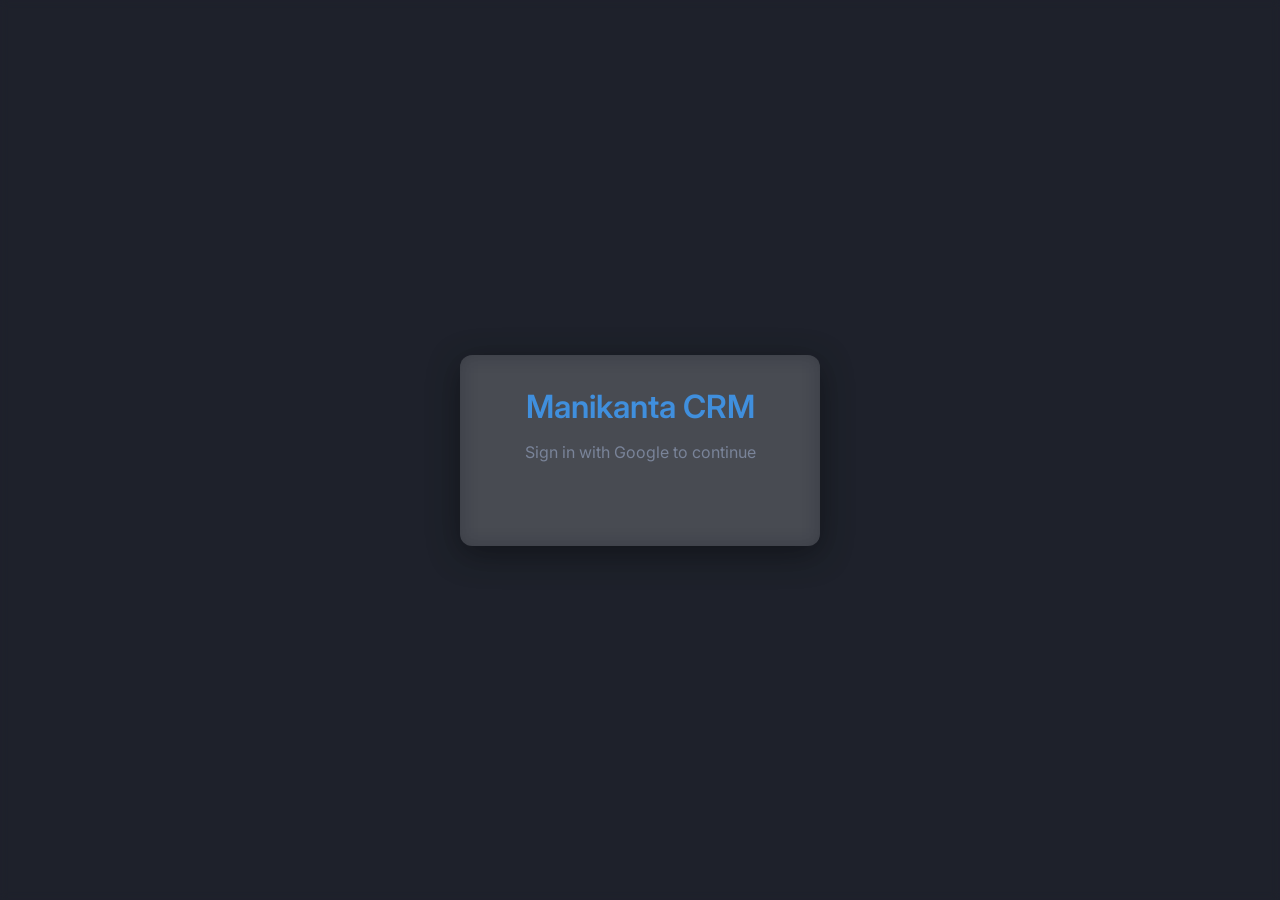
<file: index.html>
<!DOCTYPE html>
<html lang="en">
<head>
    <meta charset="UTF-8" />
    <meta http-equiv="X-UA-Compatible" content="IE=edge" />
    <meta name="viewport" content="width=device-width, initial-scale=1.0" />
    <title>Manikanta Customer Dealer CRM</title>
    <!-- Google Font -->
    <link href="https://fonts.googleapis.com/css2?family=Inter:wght@300;400;500;600;700&display=swap" rel="stylesheet" />
    <style>
        :root {
            --bg-dark: #0B0F19;
            --bg-glass: rgba(255,255,255,0.08);
            --glass-blur: 10px;
            --primary: hsl(210, 70%, 56%);
            --accent: hsl(340, 70%, 55%);
            --text-light: #E0E6ED;
            --text-muted: #7A8499;
        }
        * { margin:0; padding:0; box-sizing:border-box; font-family:'Inter',sans-serif; }
        body { background: var(--bg-dark); color: var(--text-light); height:100vh; overflow:hidden; }
        /* Glassmorphic login overlay */
        #loginOverlay {
            position: fixed;
            inset:0;
            backdrop-filter: blur(5px);
            background: var(--bg-glass);
            display:flex;
            align-items:center;
            justify-content:center;
            z-index:1000;
        }
        .login-card {
            background: rgba(255,255,255,0.12);
            border-radius: 12px;
            padding: 2rem 3rem;
            box-shadow: 0 8px 32px rgba(0,0,0,0.4);
            backdrop-filter: blur(var(--glass-blur));
            text-align:center;
            max-width:360px;
            width:100%;
        }
        .login-card h1 { margin-bottom:1rem; font-weight:600; color: var(--primary); }
        .login-card p { margin-bottom:1.5rem; color: var(--text-muted); }
        #google-signin-btn { display:inline-block; }
        /* Main dashboard layout */
        #dashboard {
            display:none;
            height:100%;
            overflow:auto;
            padding:1rem;
        }
        header { display:flex; justify-content:space-between; align-items:center; padding:0.5rem 1rem; background: rgba(255,255,255,0.05); border-bottom:1px solid rgba(255,255,255,0.1); }
        nav { margin-top:1rem; }
        .panel { background: var(--bg-glass); border-radius:8px; padding:1rem; margin-bottom:1rem; backdrop-filter: blur(var(--glass-blur)); }
        .panel h2 { margin-bottom:0.5rem; color: var(--primary); }
        table { width:100%; border-collapse:collapse; }
        th, td { padding:0.5rem; border-bottom:1px solid rgba(255,255,255,0.1); }
        th { text-align:left; color: var(--accent); }
        tr:hover { background: rgba(255,255,255,0.04); }
        button { background: var(--primary); color:#fff; border:none; border-radius:4px; padding:0.4rem 0.8rem; cursor:pointer; }
        button:hover { background: hsl(210,70%,66%); }
        .error { color:#FF6B6B; margin-top:0.5rem; }
    </style>
</head>
<body>
    <!-- Login Overlay -->
    <div id="loginOverlay">
        <div class="login-card">
            <h1>Manikanta CRM</h1>
            <p>Sign in with Google to continue</p>
            <div id="google-signin-btn"></div>
            <div id="loginError" class="error"></div>
        </div>
    </div>

    <!-- Dashboard -->
    <div id="dashboard">
        <header>
            <h2>Dashboard</h2>
            <button id="logoutBtn">Logout</button>
        </header>
        <nav>
            <button data-view="leads">Leads</button>
            <button data-view="followups">Follow‑Ups</button>
            <button data-view="workflow">Workflow Logs</button>
        </nav>
        <section id="contentArea">
            <!-- Panels will be injected by JS -->
        </section>
    </div>

    <!-- Google Identity Services SDK -->
    <script src="https://accounts.google.com/gsi/client" async defer
        onerror="console.warn('[UNEXPECTED_ISSUE] GSI SDK failed to load from CDN');"></script>
    <script src="static/js/crm.js" defer></script>
</body>
</html>
</file>
